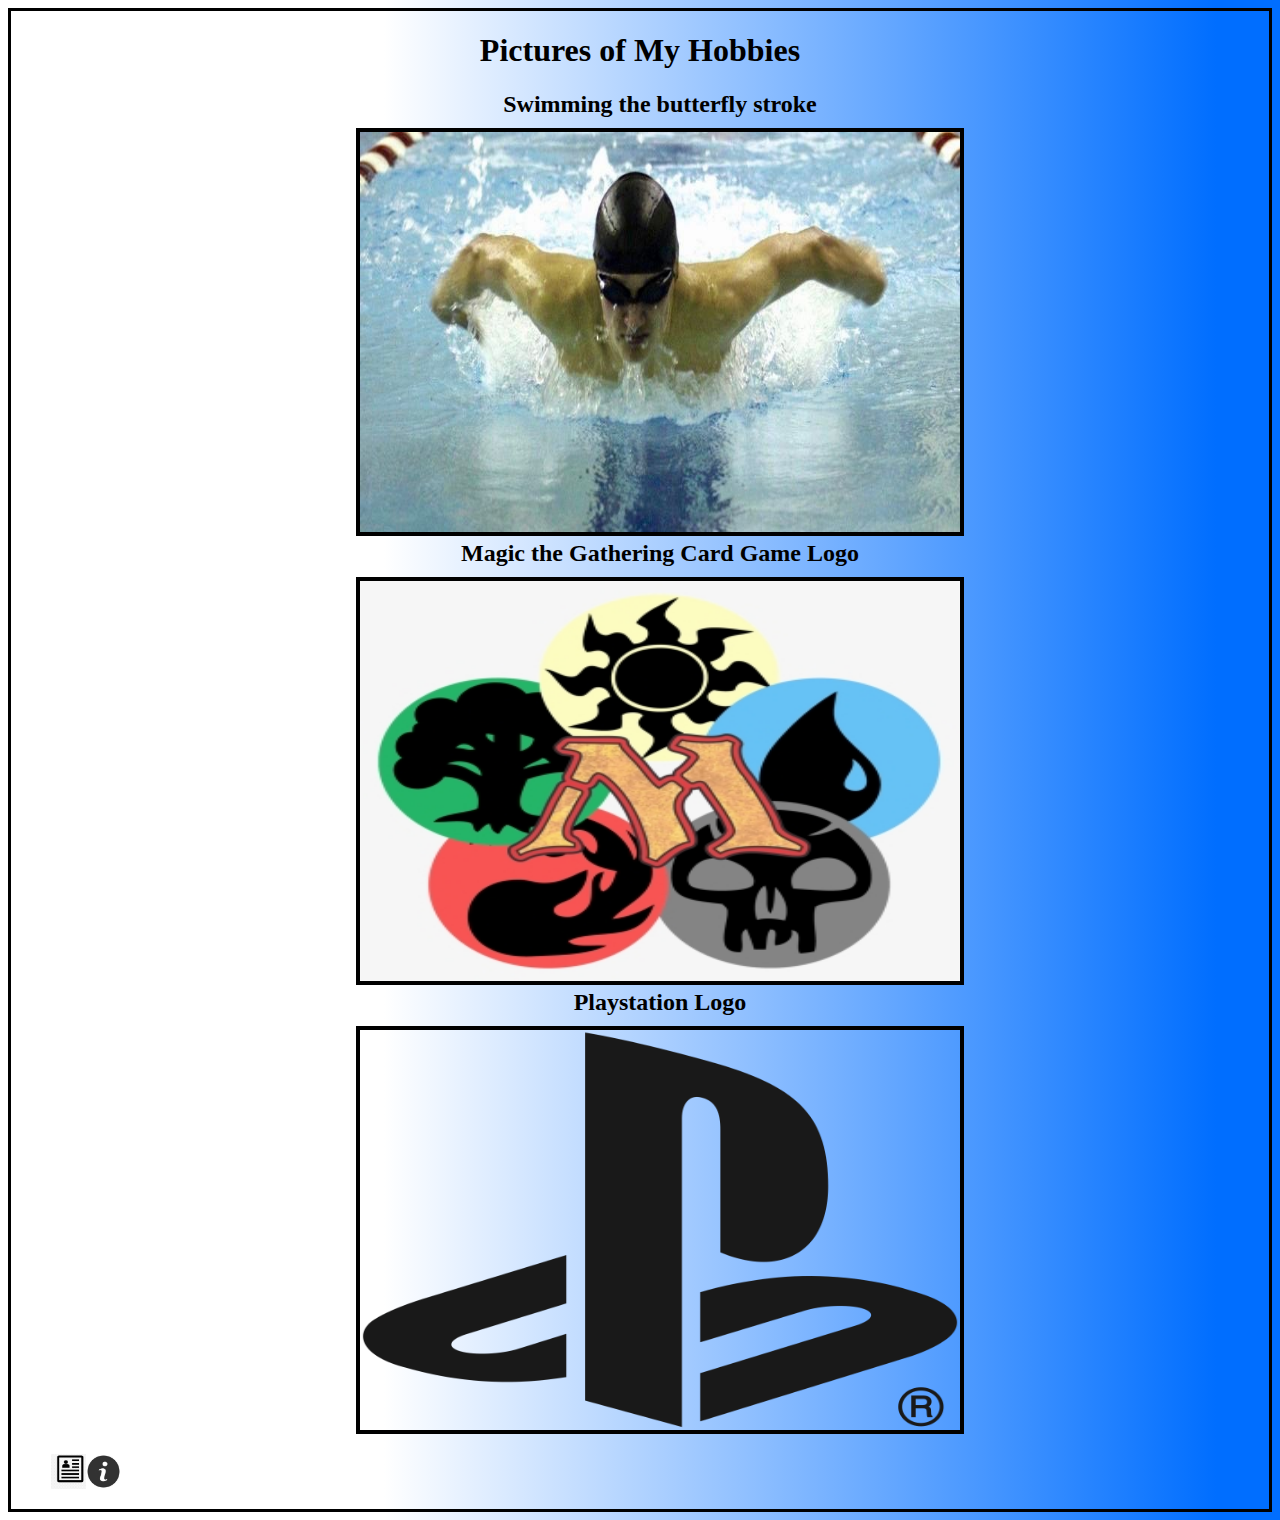
<file: docs/index.html>
<!doctype html>
<html lang="en">
<head>
  <!-- 
      Author: Logan Garzonio
      Date: 4/27/2021
      
      Filename: final-project-LTGarzonio1024

  -->
   <meta charset="utf-8">
   <link href="styles.css" rel="stylesheet" />
   <link href="layout.css" rel="stylesheet" />
</head>
<body>
    <header>
        <h1>Pictures of My Hobbies</h1>
    </header>
    <main>
        <article>
            <section>
                <ul>
                    <li class="title"><strong>Swimming the butterfly stroke</strong></li>
                    <li><img src="Logan_Fly.png" alt="Butterfly Stroke"/></li>
                    <li class="title"><strong>Magic the Gathering Card Game Logo</strong></li>
                    <li><img src="MTGlogo.png" alt="MTG Logo"></li>
                    <li class="title"><strong>Playstation Logo</strong></li>
                    <li><img src="PSLogo.png" alt="Playstation Logo"></li>
                </ul>
            </section>
        </article>
    </main>
    <footer>
        <nav>
            <ul>
                <li class="resume"><a href="resume.html"><img src="resumeImage.png" alt="Resume Button" width="35" height="35"/></a></li>
                <li class="about"><a href="about.html"><img src="aboutImage.png" alt="About Button" width="35" height="35"/></a></li>
            </ul>
        </nav>
    </footer>
</body>

</html>
</file>
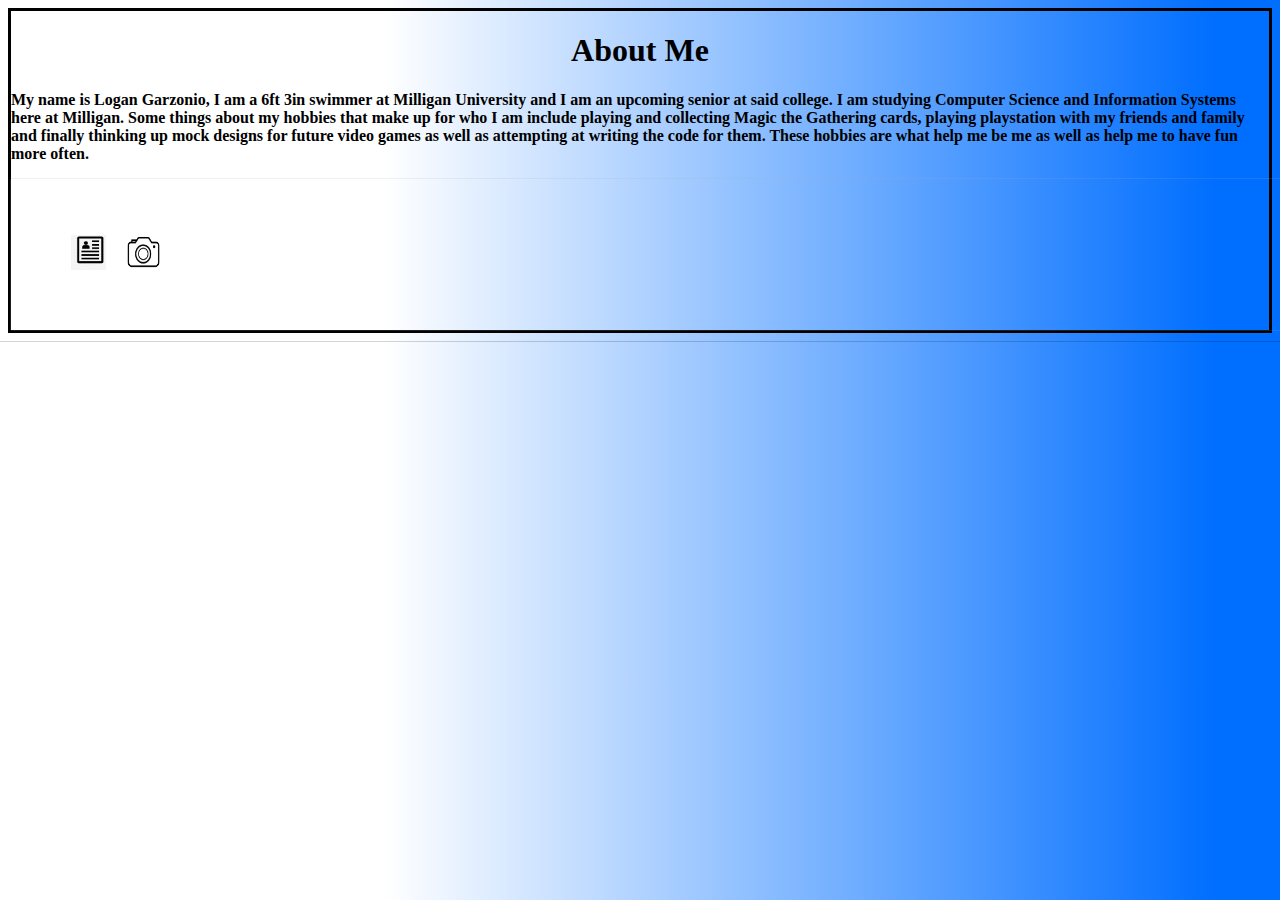
<file: about.html>
<!doctype html>
<html lang="en">
<head>
  <!-- 
      Author: Logan Garzonio
      Date: 4/27/2021
      
      Filename: final-project-LTGarzonio1024

  -->
   <meta charset="utf-8">
   <meta name="viewport" device="device-width, initial-scale=1" /> 
   <link href="aboutstyles.css" rel="stylesheet" />
</head>
<body>
    <header>
        <h1><strong>About Me</strong></h1>
    </header>
    <main>
        <article>
            <section>
                <p><strong>
                    My name is Logan Garzonio, I am a 6ft 3in swimmer at Milligan University and I am an upcoming senior at said college. I am studying Computer Science and Information Systems here at Milligan. Some things about my hobbies that make up for who I am include playing and collecting Magic the Gathering cards, playing playstation with my friends and family and finally thinking up mock designs for future video games as well as attempting at writing the code for them. These hobbies are what help me be me as well as help me to have fun more often.
                </strong></p>
                <section class="divider"></section>
            </section>
        </article>
    </main>
    <footer>
        <nav class="topnav">
            <ul>
                <li class="resume"><a href="resume.html"><img src="resumeImage.png" alt="Resume Button" width="35" height="35"/></a></li>
                <li class="images"><a href="index.html"><img src="camera.png" alt="Images Page" width="35" height="35"/></a></li>
            </ul>
        </nav>
    </footer>
</body>

</html>
</file>
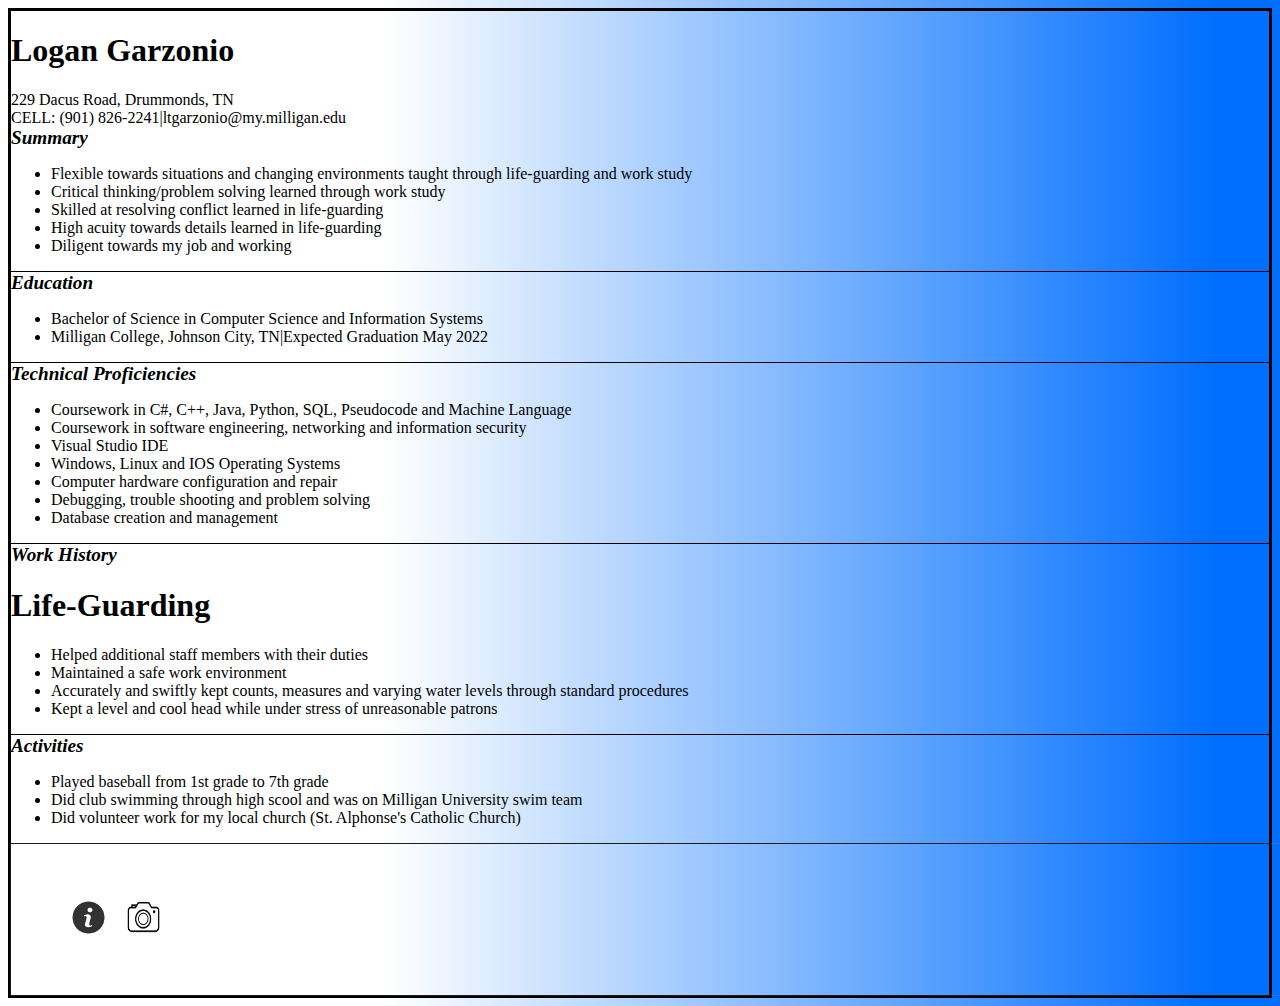
<file: resume.html>
<!doctype html>
<html lang="en">
<head>
  <!-- 
      Author: Logan Garzonio
      Date: 4/27/2021
      
      Filename: final-project-LTGarzonio1024

  -->
   <meta charset="utf-8">
   <meta name="viewport" device="device-width, initial-scale=1" /> 
   <link href="resumestyles.css" rel="stylesheet" />
</head>
<body>
    <header>
        <h1><strong>Logan Garzonio</strong></h1>
    </header>
    <main>
        <article class="address">
            <header>229 Dacus Road, Drummonds, TN</header>
        </article>
        <article class="phone">
            <header>CELL: (901) 826-2241|ltgarzonio@my.milligan.edu</header>
        </article>
        <article class="summary">
            <header><strong>Summary</strong></header>
            <section>
                <ul>
                    <li>Flexible towards situations and changing environments taught through life-guarding and work study</li>
                    <li>Critical thinking/problem solving learned through work study</li>
                    <li>Skilled at resolving conflict learned in life-guarding</li>
                    <li>High acuity towards details learned in life-guarding</li>
                    <li>Diligent towards my job and working</li>
                </ul>
                <section class="divider"></section>
            </section>
        </article>
        <article class="education">
            <header><strong>Education</strong></header>
            <section>
                <ul>
                    <li>Bachelor of Science in Computer Science and Information Systems</li>
                    <li>Milligan College, Johnson City, TN|Expected Graduation May 2022</li>
                </ul>
                <section class="divider"></section>
            </section>
        </article>
        <article class="tech-profi">
            <header><strong>Technical Proficiencies</strong></header>
            <section>
                <ul>
                    <li>Coursework in C#, C++, Java, Python, SQL, Pseudocode and Machine Language</li>
                    <li>Coursework in software engineering, networking and information security</li>
                    <li>Visual Studio IDE</li>
                    <li>Windows, Linux and IOS Operating Systems</li>
                    <li>Computer hardware configuration and repair</li>
                    <li>Debugging, trouble shooting and problem solving</li>
                    <li>Database creation and management</li>
                </ul>
                <section class="divider"></section>
            </section>
        </article>
        <article class="work-history">
            <header><strong>Work History</strong></header>
            <section class="life-guarding">
                <h1><strong>Life-Guarding</strong></h1>
                <ul>
                    <li>Helped additional staff members with their duties</li>
                    <li>Maintained a safe work environment</li>
                    <li>Accurately and swiftly kept counts, measures and varying water levels through standard procedures</li>
                    <li>Kept a level and cool head while under stress of unreasonable patrons</li>
                </ul>
                <section class="divider"></section>
            </section>
        </article>
        <article class="activities">
            <header><strong>Activities</strong></header>
            <section>
                <ul>
                    <li>Played baseball from 1st grade to 7th grade</li>
                    <li>Did club swimming through high scool and was on Milligan University swim team</li>
                    <li>Did volunteer work for my local church (St. Alphonse's Catholic Church)</li>
                </ul>
                <section class="divider"></section>
            </section>
        </article>
    </main>
    <footer>
        <nav class="topnav">
            <ul>
                <li class="about"><a href="about.html"><img src="aboutImage.png" alt="About Button" width="35" height="35"/></a></li>
                <li class="images"><a href="index.html"><img src="camera.png" alt="Images Page" width="35" height="35"/></a></li>
            </ul>
        </nav>
    </footer>
</body>

</html>
</file>
<file: docs/styles.css>
@charset "utf-8";

/*

   Author: Logan Garzonio
   Date:   4/27/2021
   Filename: final-project-LTGarzonio1024
*/

html {
   background-image: linear-gradient(to left, rgb(0, 110, 255) 5%,white 70%);
   box-shadow: 0px 0px 1px black;
}

body {
   border: 3px solid black;
   display: flexbox;
   max-width: 100%;
}
</file>
<file: docs/layout.css>
@charset "utf-8";

/*

   Author: Logan Garzonio
   Date:   4/27/2021
   Filename: final-project-LTGarzonio1024
*/

h1 {
    text-align: center;
}

section ul li img {
    width: 600px;
    height: 400px;
    margin-top: 10px;
    margin-bottom: 0px;
    border: 4px solid black;
}

section ul li {
    list-style-type: none;
    text-align: center;
}

section ul li.title {
    font-size: 1.5em;
}

footer ul {
    display: flex;
    flex-flow: row wrap;
    list-style-type: none;
    text-align: center;
}
</file>
<file: aboutstyles.css>
@charset "utf-8";

/*

   Author: Logan Garzonio
   Date:   4/27/2021
   Filename: final-project-LTGarzonio1024
*/

html {
   background-image: linear-gradient(to left, rgb(0, 110, 255) 5%,white 70%);
   box-shadow: 0px 0px 1px black;
}

body {
   border: 3px solid black;
   display: flexbox;
   max-width: 100%;
}
header h1 {
    color: black;
    text-align: center;
    display: flexbox;
    font-size: 2em;
    padding: auto;
 }

nav.topnav {
    padding: 20px 10px;
    text-transform: uppercase;
    font-weight: bold;
    max-width: 100%;
    display: flex;
    flex-flow: row wrap;
    text-align: center;
    margin: auto;
 }
 
 .topnav {
    display: flex;
    width: 100%;
    text-align: center;
 }
 
 .topnav ul {
    display: flex;
    flex-flow: row wrap;
    list-style-type: none;
    text-align: center;
 }
 
 .topnav ul li {
    flex: 1 1 auto;
    position: relative;
    text-align: center;
 }
 
 .topnav ul li:hover ul {
    display: block;
    position: absolute;
    left: 0;
    top: 100%;
 }

 .topnav {
    box-shadow: 0 0 1px #adadad;
 }
 
 .topnav ul li {
    padding: 20px 10px;
    text-transform: uppercase;
    font-weight: bold;
    text-align: center;
    align-items: center;
 }
 
 .topnav ul ul {
    width: 200%;
 }
 
 .topnav ul li:hover {
    background-color: rgb(255, 255, 255);
    color: white;
 }

.banner img {
    display: block;
    width: 70vw;
    margin: auto;
}
</file>
<file: resumestyles.css>
@charset "utf-8";

/*

   Author: Logan Garzonio
   Date:   4/27/2021
   Filename: final-project-LTGarzonio1024

*/

html {
   background-image: linear-gradient(to left, rgb(0, 110, 255) 5%,white 70%);
   box-shadow: 0px 0px 1px black;
}

body {
   border: 3px solid black;
   display: flexbox;
   max-width: 100%;
}

nav.topnav {
   padding: 20px 10px;
   text-transform: uppercase;
   font-weight: bold;
   max-width: 100%;
   display: flex;
   flex-flow: row wrap;
   text-align: center;
   margin: auto;
}

.topnav {
   display: flex;
   width: 100%;
   text-align: center;
}

.topnav ul {
   display: flex;
   flex-flow: row wrap;
   list-style-type: none;
   text-align: center;
}

.topnav ul li {
   flex: 1 1 auto;
   position: relative;
   text-align: center;
}

header h1 {
   color: black;
   text-align: left;
   display: flexbox;
}

article.address {
   text-align: left;
   margin: auto;
}

article.phone {
   text-align: left;
   margin: auto;
}

header h2, h3 {
   font-size: 1.1em;
}

section.divider {
   border-bottom: 1.5px solid black;
}

article.summary header {
   font-size: 1.2em;
   font-style: italic;
}
article.education header {
   font-size: 1.2em;
   font-style: italic;
}
article.tech-profi header {
   font-size: 1.2em;
   font-style: italic;
}
article.work-history header {
   font-size: 1.2em;
   font-style: italic;
}
article.activities header {
   font-size: 1.2em;
   font-style: italic;
}
.topnav {
   box-shadow: 0 0 1px #adadad;
}

.topnav ul li {
   padding: 20px 10px;
   text-transform: uppercase;
   font-weight: bold;
   text-align: center;
   align-items: center;
}

@media (min-width: 0px) and (max-width: 400px) {

}
</file>
